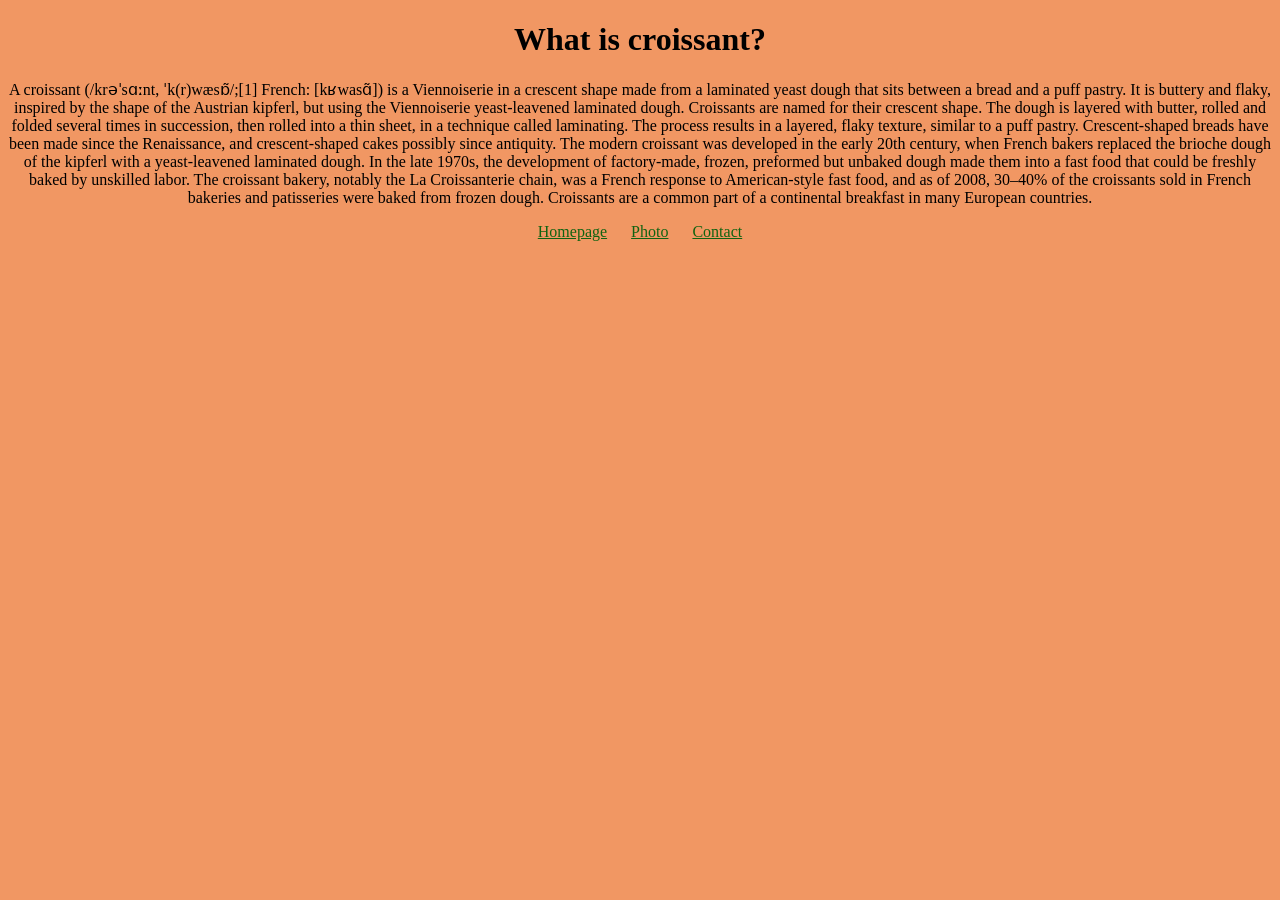
<file: index.html>
<!doctype html>
<html lang="en">
  <head>
    <meta charset="UTF-8" />
    <meta name="viewport" content="width=device-width, initial-scale=1.0" />
    <link rel="stylesheet" href="/css/style.css" />
    <title>Croissant:what is it and how did it appear</title>
    <meta name="description" content="Learn about croissant" />
  </head>
  <body>
    <h1>What is croissant?</h1>
    <p>
      A croissant (/krəˈsɑːnt, ˈk(r)wæsɒ̃/;[1] French: [kʁwasɑ̃]) is a
      Viennoiserie in a crescent shape made from a laminated yeast dough that
      sits between a bread and a puff pastry. It is buttery and flaky, inspired
      by the shape of the Austrian kipferl, but using the Viennoiserie
      yeast-leavened laminated dough. Croissants are named for their crescent
      shape. The dough is layered with butter, rolled and folded several times
      in succession, then rolled into a thin sheet, in a technique called
      laminating. The process results in a layered, flaky texture, similar to a
      puff pastry. Crescent-shaped breads have been made since the Renaissance,
      and crescent-shaped cakes possibly since antiquity. The modern croissant
      was developed in the early 20th century, when French bakers replaced the
      brioche dough of the kipferl with a yeast-leavened laminated dough. In the
      late 1970s, the development of factory-made, frozen, preformed but unbaked
      dough made them into a fast food that could be freshly baked by unskilled
      labor. The croissant bakery, notably the La Croissanterie chain, was a
      French response to American-style fast food, and as of 2008, 30–40% of the
      croissants sold in French bakeries and patisseries were baked from frozen
      dough. Croissants are a common part of a continental breakfast in many
      European countries.
    </p>
    <footer>
      <a href="/" title="home">Homepage</a>
      <a href="/photo.html" title="croissant picture">Photo</a>
      <a href="/contact.html" title="contact Croissant.com">Contact</a>
    </footer>
  </body>
</html>
</file>
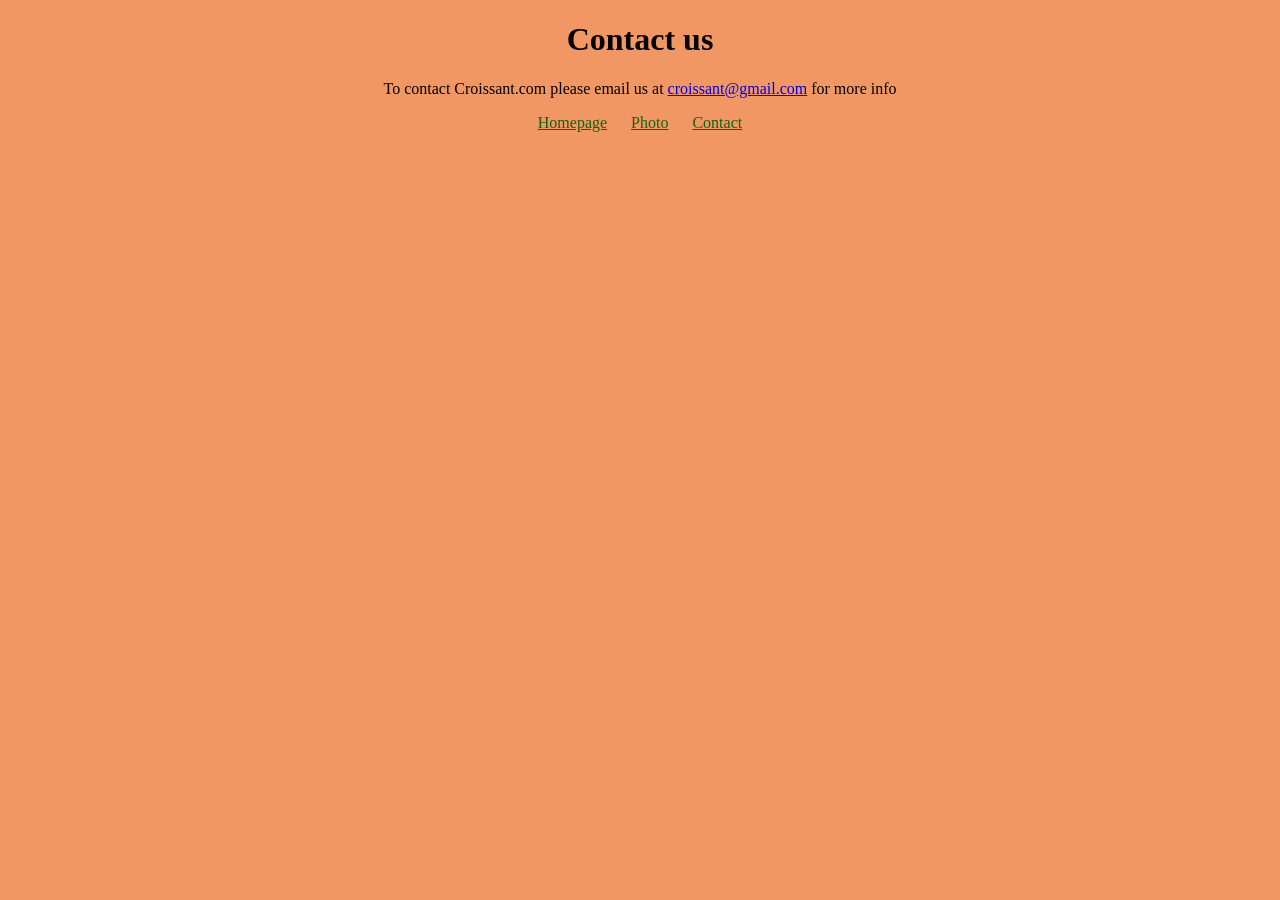
<file: contact.html>
<!doctype html>
<html lang="en">
  <head>
    <meta charset="UTF-8" />
    <meta name="viewport" content="width=device-width, initial-scale=1.0" />
    <link rel="stylesheet" href="/css/style.css" />
    <title>Contact us</title>
    <meta
      name="description"
      content="Contact Croissant.com to learn more about croissants"
    />
  </head>
  <body>
    <h1>Contact us</h1>
    <p>
      To contact Croissant.com please email us at
      <a href="mailto:croissant@gmail.com">croissant@gmail.com</a> for more info
    </p>
    <footer>
      <a href="/" title="home">Homepage</a>
      <a href="/photo.html" title="croissant picture">Photo</a>
      <a href="/contact.html" title="contact Croissant.com">Contact</a>
    </footer>
  </body>
</html>
</file>
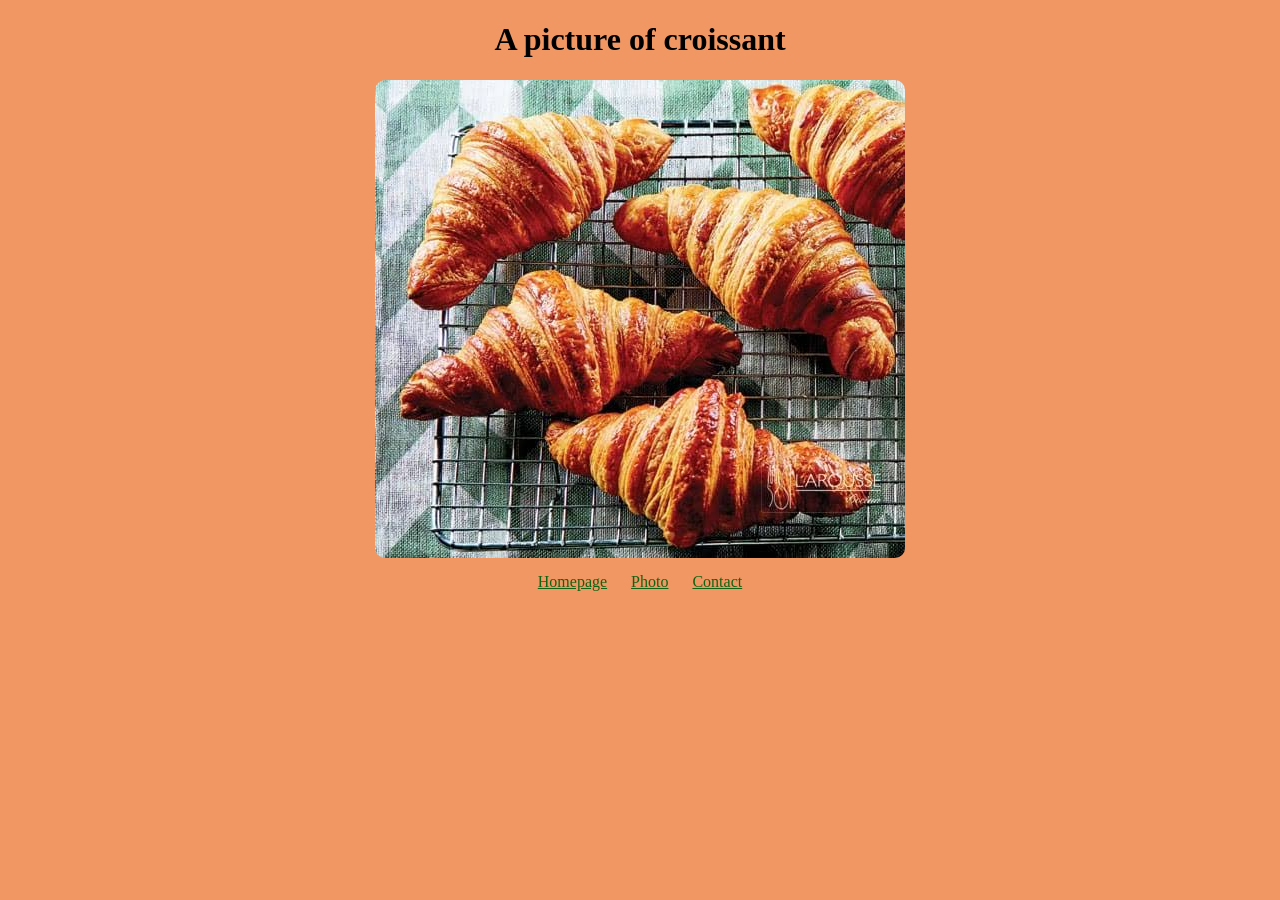
<file: photo.html>
<!doctype html>
<html lang="en">
  <head>
    <meta charset="UTF-8" />
    <meta name="viewport" content="width=device-width, initial-scale=1.0" />
    <link rel="stylesheet" href="/css/style.css" />
    <title>An example of a perfect croissant</title>
    <meta
      name="description"
      content="Enjoy a beautiful picture of a homemae croissant"
    />
  </head>
  <body>
    <h1>A picture of croissant</h1>
    <img
      src="images/croissant.jpg"
      alt="homemade croissant"
      class="croissant-photo"
    />
    <footer>
      <a href="/" title="home">Homepage</a>
      <a href="/photo.html" title="croissant picture">Photo</a>
      <a href="/contact.html" title="contact Croissant.com">Contact</a>
    </footer>
  </body>
</html>
</file>
<file: css/style.css>
body {
  background-color: rgb(241, 151, 99);
}

h1,
p {
  text-align: center;
}

footer {
  text-align: center;
}

footer a {
  margin: 0 10px;
  color: rgb(17, 99, 17);
}

.croissant-photo {
  display: block;
  margin: 15px auto 15px;
  border-radius: 10px;
}
</file>
